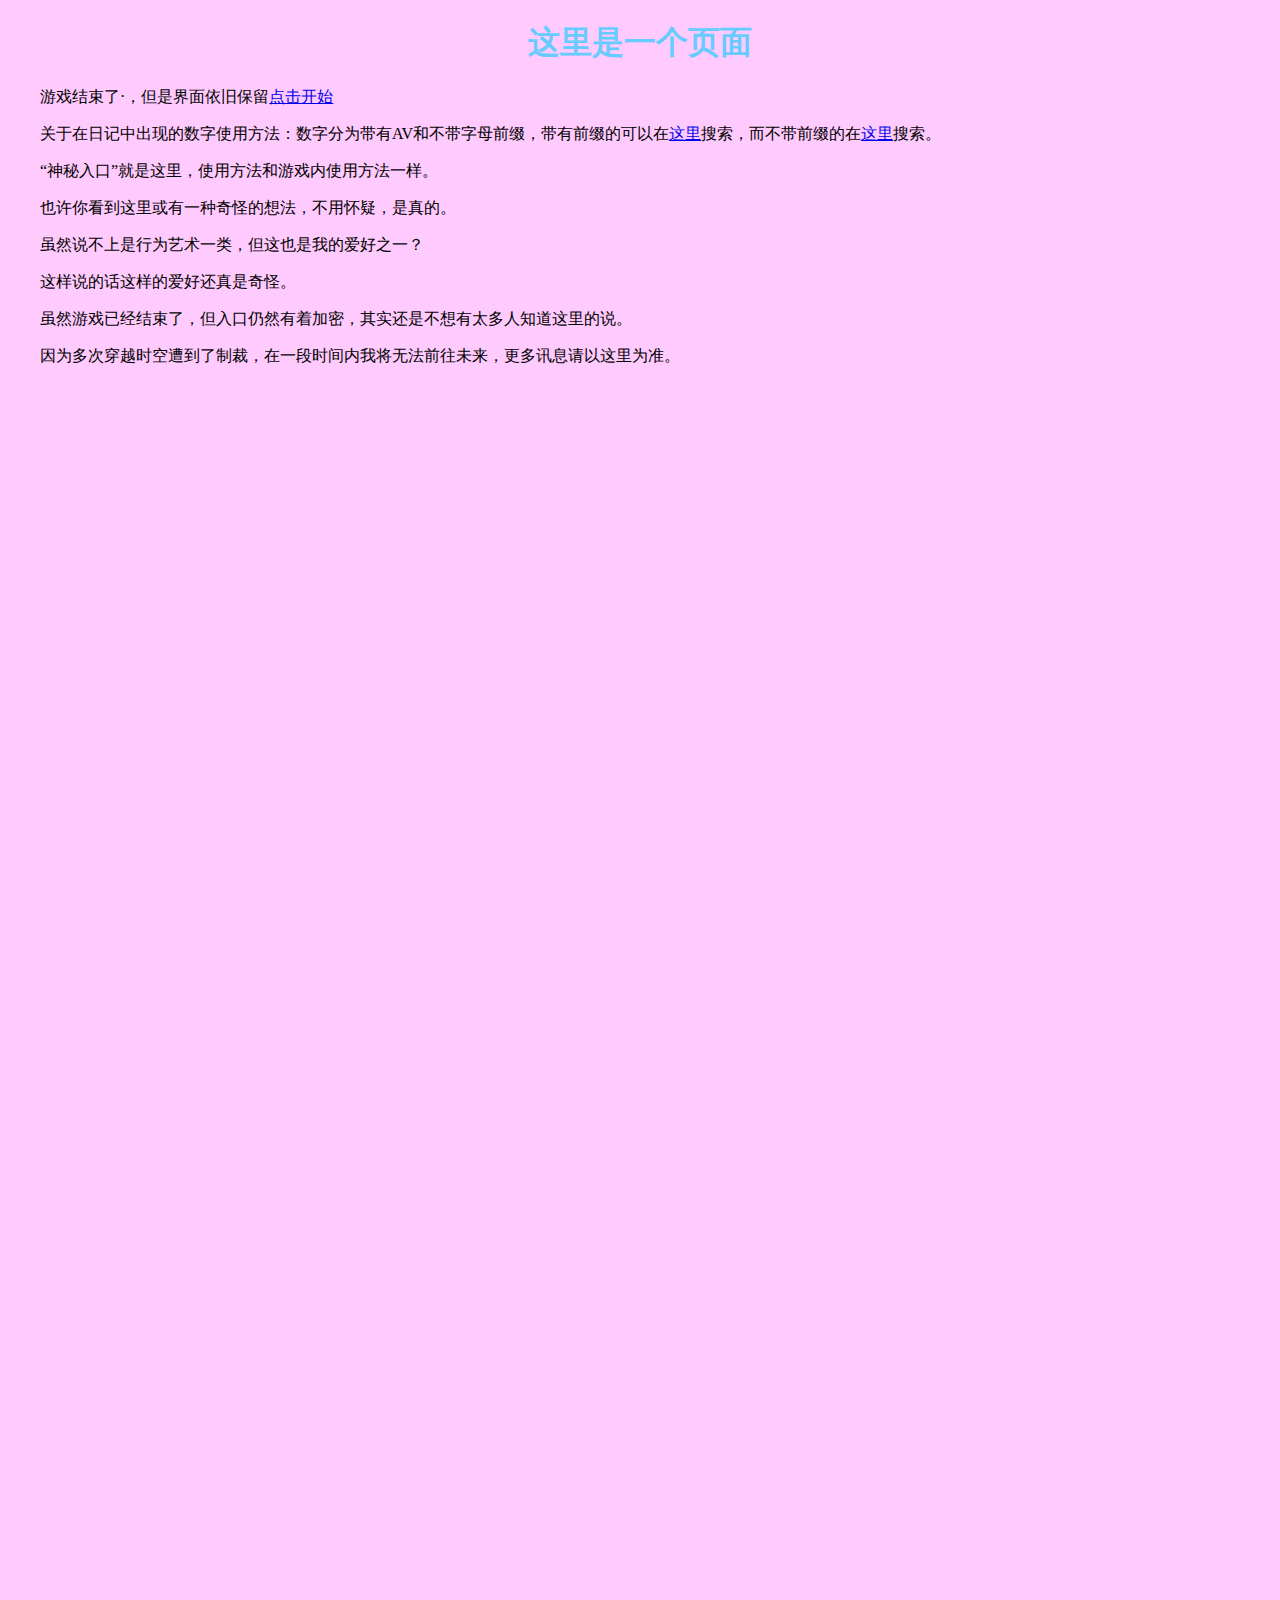
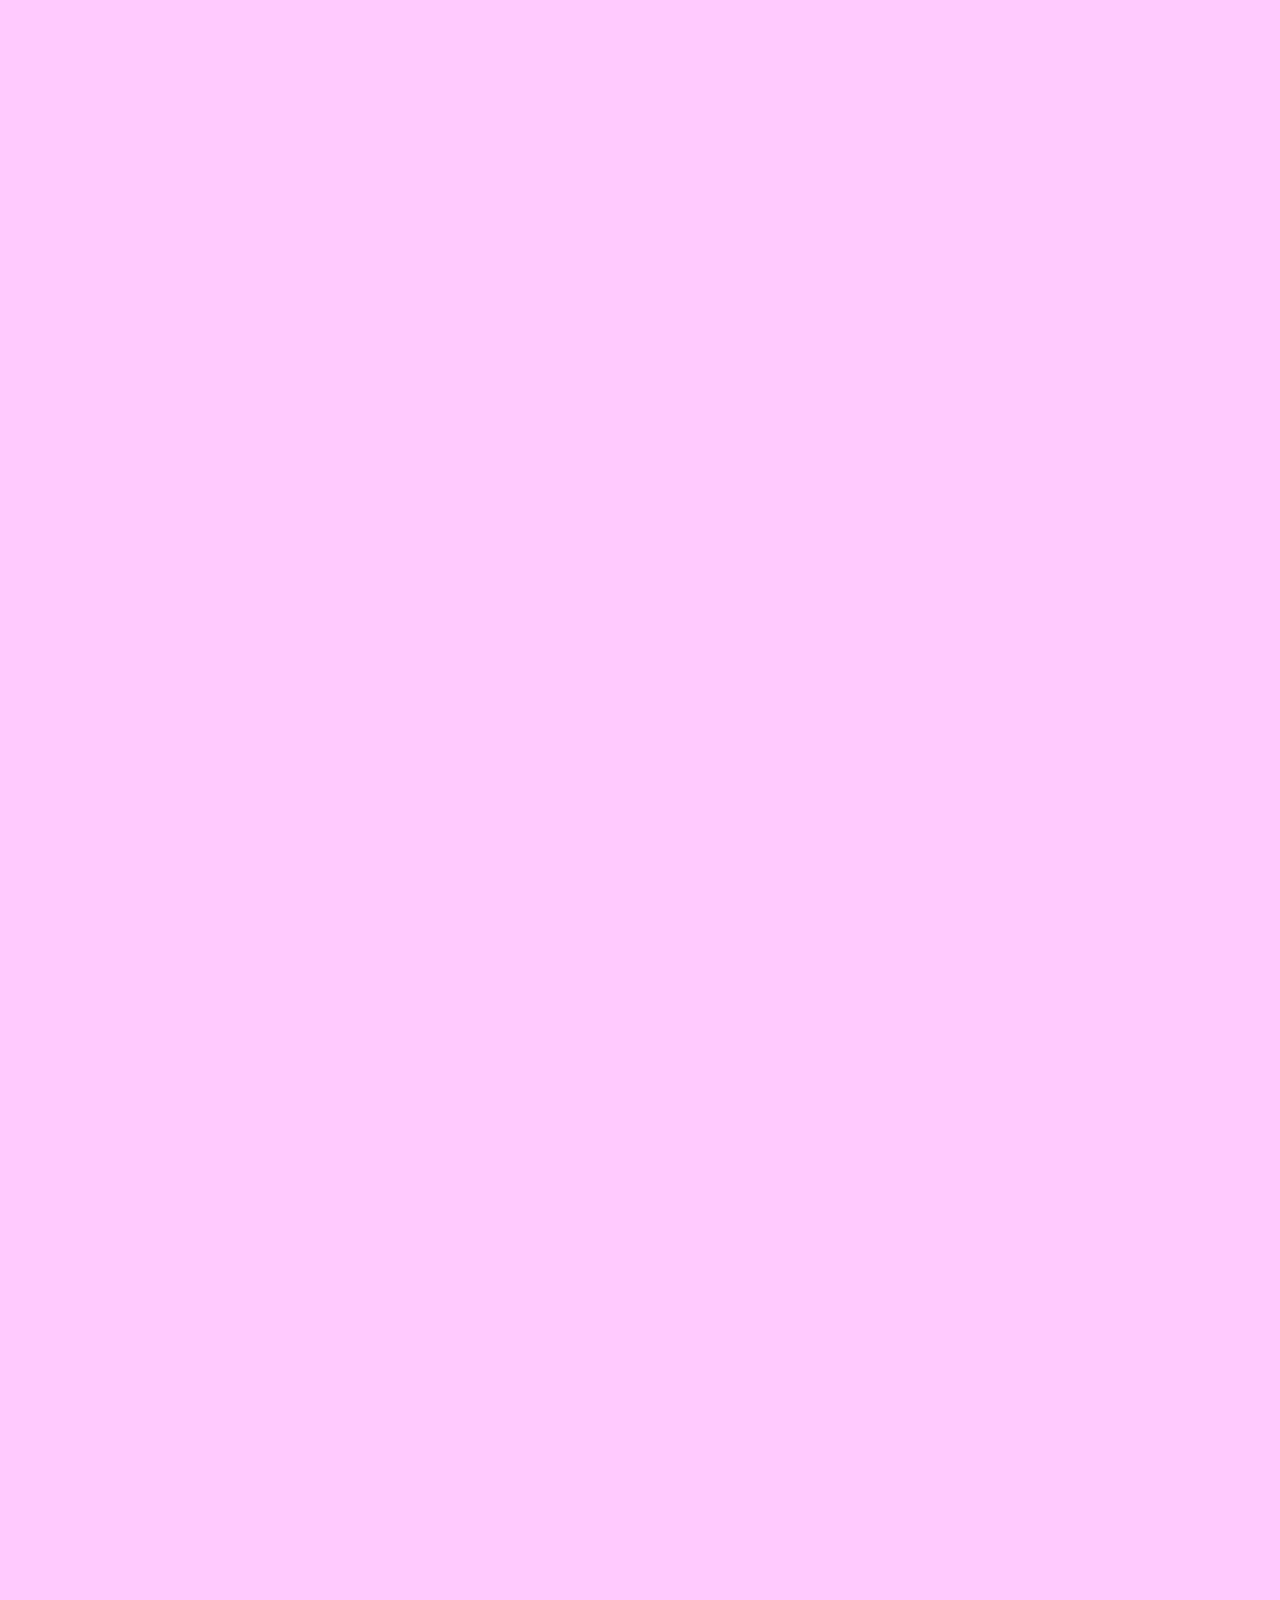
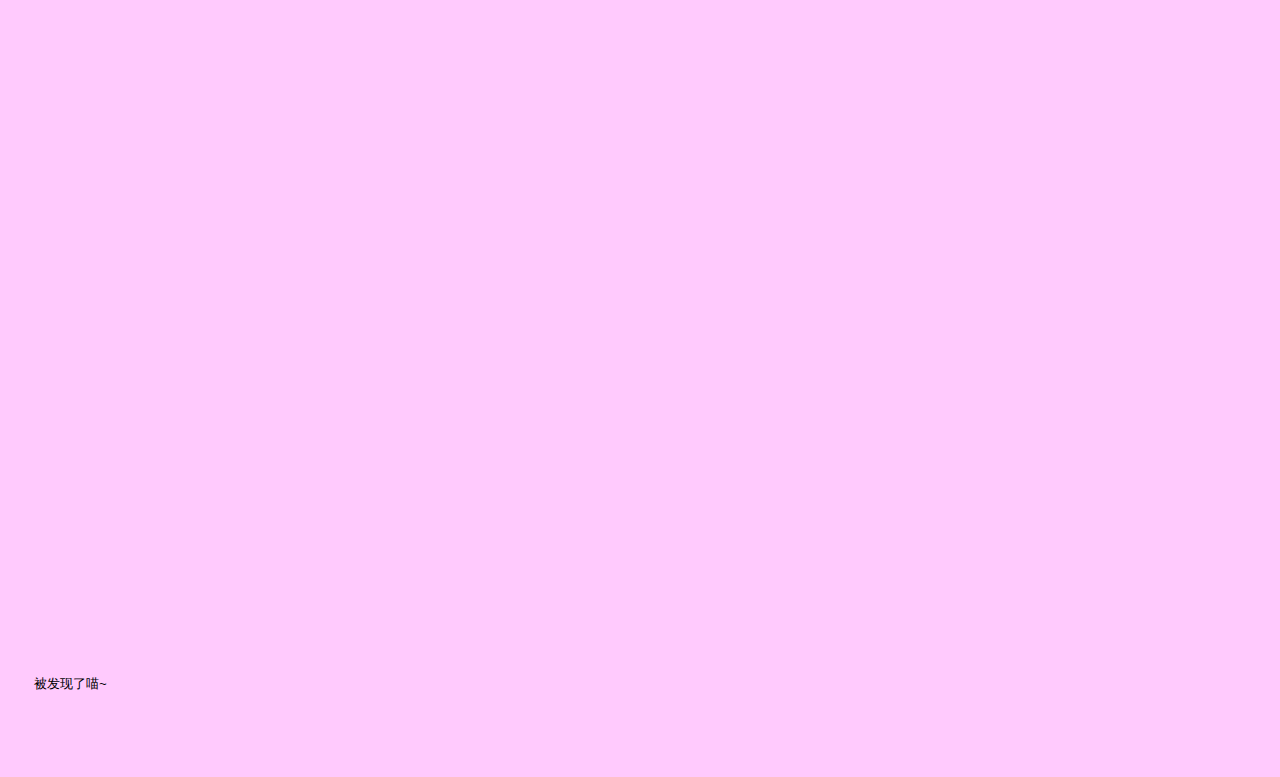
<file: index.html>
<!DOCTYPE html>
<html>
<head>
<meta charset="utf-8">
<title>欢迎~</title>
</head>
<body>
<body style="background-color:#ffcafd;">
<h1 style="font-family:verdana;color:#66ccff;text-align:center;">这里是一个页面</h1>
  <p style= "text-indent: 2em;">游戏结束了·，但是界面依旧保留<a href="aoi.html">点击开始</a></p>
  <p style= "text-indent: 2em;">关于在日记中出现的数字使用方法：数字分为带有AV和不带字母前缀，带有前缀的可以在<a href="https://search.bilibili.com/all">这里</a>搜索，而不带前缀的在<a href="https://music.163.com/">这里</a>搜索。</p>
    <p style= "text-indent: 2em;">“神秘入口”就是这里，使用方法和游戏内使用方法一样。</p>
  <p style= "text-indent: 2em;">也许你看到这里或有一种奇怪的想法，不用怀疑，是真的。</p>
    <p style= "text-indent: 2em;">虽然说不上是行为艺术一类，但这也是我的爱好之一？</p>
    <p style= "text-indent: 2em;">这样说的话这样的爱好还真是奇怪。</p>
    <p style= "text-indent: 2em;">虽然游戏已经结束了，但入口仍然有着加密，其实还是不想有太多人知道这里的说。</p>
    <p style= "text-indent: 2em;">因为多次穿越时空遭到了制裁，在一段时间内我将无法前往未来，更多讯息请以这里为准。</p>
    <br> 
  <br>  
  <br>
  <br> 
  <br>  
  <br> 
  <br>  
  <br>
  <br> 
  <br>  
  <br> 
  <br>  
  <br>
  <br> 
  <br>  
  <br> 
  <br>  
  <br>
  <br> 
    <br> 
  <br>  
  <br>
  <br> 
  <br>  
  <br> 
  <br>  
  <br>
  <br> 
  <br>  
  <br> 
  <br>  
  <br>
  <br> 
  <br>  
  <br> 
  <br>  
  <br>
  <br> 
    <br> 
  <br>  
  <br>
  <br> 
  <br>  
  <br> 
  <br>  
  <br>
  <br> 
  <br>  
  <br> 
  <br>  
  <br>
  <br> 
  <br>  
  <br> 
  <br>  
  <br>
  <br> 
    <br> 
  <br>  
  <br>
  <br> 
  <br>  
  <br> 
  <br>  
  <br>
  <br> 
  <br>  
  <br> 
  <br>  
  <br>
  <br> 
  <br>  
  <br> 
  <br>  
  <br>
  <br> 
    <p style= "text-indent: 2em;color:#ffcafd;">接下来是问答时间~</p>
    <p style= "text-indent: 2em;color:#ffcafd;">Q:为什么时间是9999-12-31</p>
    <p style= "text-indent: 2em;color:#ffcafd;">A:达到这点并不复杂，一个方法是用自动点击程序来点击到9999，另一个办法是……不告诉你。</p>
    <p style= "text-indent: 2em;color:#ffcafd;">Q：为什么你不看我的日记/不回复我的日记。</p>
      <p style= "text-indent: 2em;color:#ffcafd;">A：我可以利用某些方法可以让日记不显示被读但我可以读到日记的办法，但至于我为什么不回复日记……因为我并不想因为我的回复而伤害他人，再者，除非你表达出强烈的想要让我回复的语句，如：你什么时候更新/为什么我…… 等，不然我也不清楚我该如何进行回复。</p>
      <p style= "text-indent: 2em;color:#ffcafd;">Q：写在这里不怕被看到嘛？</p>
      <p style= "text-indent: 2em;color:#ffcafd;">A：一定会被看到，复制或者其他操作都可以让这些内容显现，但这些都是在游戏中需要使用的技巧，如果没有玩过的玩家大概率不会这么做，而如果这么做了想必也有一定的计算机基础，那么知道这些也没有关系。</p>
      <p style= "text-indent: 2em;color:#ffcafd;">Q：我是开发者，你不可以再这样了，我要如何通知你？</p>
      <p style= "text-indent: 2em;color:#ffcafd;">A：我是群里唯二活跃的，找到我应该也很容易吧，况且，也给你发了好友请求地说。</p>
      <p style= "text-indent: 2em;color:#ffcafd;">Q：你有多少本日记？</p>
      <p style= "text-indent: 2em;color:#ffcafd;">A：大概……是三位数，但好多都不知道丢哪里了</p>
      <p style= "text-indent: 2em;color:#ffcafd;">Q：为什么不像以前那样更新了</p>
      <p style= "text-indent: 2em;color:#ffcafd;">A：如果你注意到的话，以前的我总想长篇大论想把自己的思想告诉其他人，但后来才发现其实没有用，我不必也不需要这么做。</p>
      <p style= "text-indent: 2em;color:#ffcafd;">Q：现在的日记更新频率是？</p>
      <p style= "text-indent: 2em;color:#ffcafd;">A：不一定，在完成学业后这个频率也会降低，也许会有断更的可能。</p>
      <p style= "text-indent: 2em;color:#ffcafd;">Q：你这么可恶，为什么不去死呢？</p>
      <p style= "text-indent: 2em;color:#ffcafd;">A：我也想，但是正如日记所说：我有责任在身，不会轻易离去。</p>
      <p style= "text-indent: 2em;color:#ffcafd;">Q：游戏和网站的来源是？</p>
      <p style= "text-indent: 2em;color:#ffcafd;">A：是<a color:#ffcafd;href="https://zh.moegirl.org.cn/%E4%BD%A0%E5%92%8C%E5%A5%B9%E5%92%8C%E5%A5%B9%E7%9A%84%E6%81%8B%E7%88%B1">《君と彼女と彼女の恋》</a>，如你所见，是个18X，其中99905230523是游戏中葵（aoi）的手机号码，</p>
      <p style= "text-indent: 2em;color:#ffcafd;">Q：你的签名……</p>
      <p style= "text-indent: 2em;color:#ffcafd;">A：你也发现了嘛？那个是葵在拨打神电话的语音，但神的电话只有固定的时刻才能接通。</p>
      <p style= "text-indent: 2em;color:#ffcafd;">Q：你和这个游戏的关系？</p>
      <p style= "text-indent: 2em;color:#ffcafd;">A：大概是喜欢到无以复加了吧，虽然类似《加缪》一类的游戏我也喜欢，但这个是我在玩电脑时第一个galgame，印象不深也蛮难的。</p>
      <p style= "text-indent: 2em;color:#ffcafd;">Q：为什么是18X？</p>
      <p style= "text-indent: 2em;color:#ffcafd;">A：这个……我也不懂啦，虽然是喜欢但大部分时间都是跳过的，比起H场景我还是喜欢看人物心里变化的。</p>
      <p style= "text-indent: 2em;color:#ffcafd;">Q：还有什么问题呢……</p>
      <p style= "text-indent: 2em;color:#ffcafd;">A：慢慢想吧~</p>
    <br> 
  <br>  
  <br>
  <br> 
  <br>  
  <br> 
  <br>  
  <br>
  <br> 
  <br>  
  <br> 
  <br>  
  <br>
  <br> 
  <br>  
  <br> 
  <br>  
  <br>
  <br> 
    <br> 
  <br>  
  <br>
  <br> 
  <br>  
  <br> 
  <br>  
  <br>
  <br> 
  <br>  
  <br> 
  <br>  
  <br>
  <br> 
  <br>  
  <br> 
  <br>  
  <br>
  <br> 
    <br> 
  <br>  
  <br>
  <br> 
  <br>  
  <br> 
  <br>  
  <br>
  <br> 
  <br>  
  <br> 
  <br>  
  <br>
  <br> 
  <br>  
  <br> 
  <br>  
  <br>
  <br> 
  
</pre>
<pre>
    <p style= "text-indent: 2em;">被发现了喵~</p>
</pre>
<pre>
</body>      
</html>
</file>
